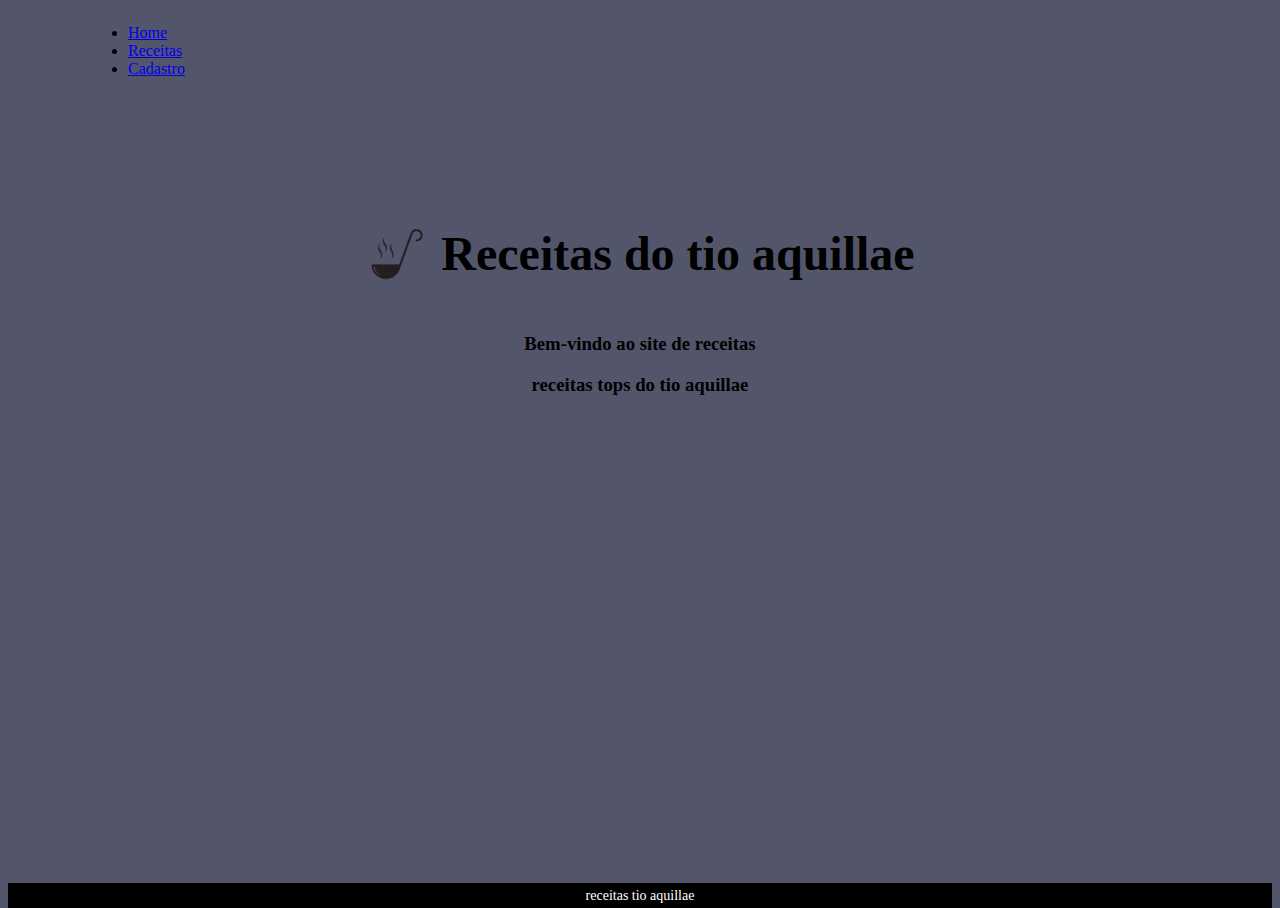
<file: index.html>
<!DOCTYPE html>
<html lang="pt-br">
  <header>
    <meta charset="UTF-8">
    <meta http-equiv="X-I+UA-compatible" content="IE-edge">
    <meta name="viewport" content="width=device-width, initial-scale=1.0">
    <link href="https://cdn.jsdelivr.net/npm/bootstrap@5.2.2/dist/css/bootstrap.min.css" rel="stylesheet"
        integrity="sha384-Zenh87qX5JnK2Jl0vWa8Ck2rdkQ2Bzep5IDxbcnCeuOxjzrPF/et3URy9Bv1WTRi" crossorigin="anonymous">
    <link rel="stylesheet" href="todos.css">
    <link rel="stylesheet" href="home.css">
    <title>Tio aquillae - Home</title>     <nav class="navbar ">
  </header>
  <header>
    <nav class="navbar navbar-expand navbar-dark bg-dark">
      <div class="navbar-collapse">
          <ul class="navbar-nav">
              <li class="nav-item">
                  <a class="nav-link active" href="index.html">Home</a>
              </li>
              <li class="nav-item">
                  <a class="nav-link" href="receitas.html">Receitas</a>
              </li>
              <li class="nav-item">
                  <a class="nav-link" href="cadastro.html">Cadastro</a>
              </li>
          </ul>
      </div>
  </nav>
  </header>
  <main class="home">
    <div class="cabecalho">
      <img  src="imagem/istockphoto-1316376793-612x612.png"  alt="receitas ">
      <h1 class="titulo">Receitas do tio aquillae </h1>
    </div>
    <h3 class="subtitulo">
      Bem-vindo ao site de receitas
      <p>receitas tops do tio aquillae</p>
    </h3>
  </main>
  <footer>
    <span> receitas tio aquillae</span>
  </footer>
</body>
<script src="https://cdn.jsdelivr.net/npm/bootstrap@5.2.2/dist/js/bootstrap.bundle.min.js"
    integrity="sha384-OERcA2EqjJCMA+/3y+gxIOqMEjwtxJY7qPCqsdltbNJuaOe923+mo//f6V8Qbsw3"
    crossorigin="anonymous"></script>
</html>
</file>
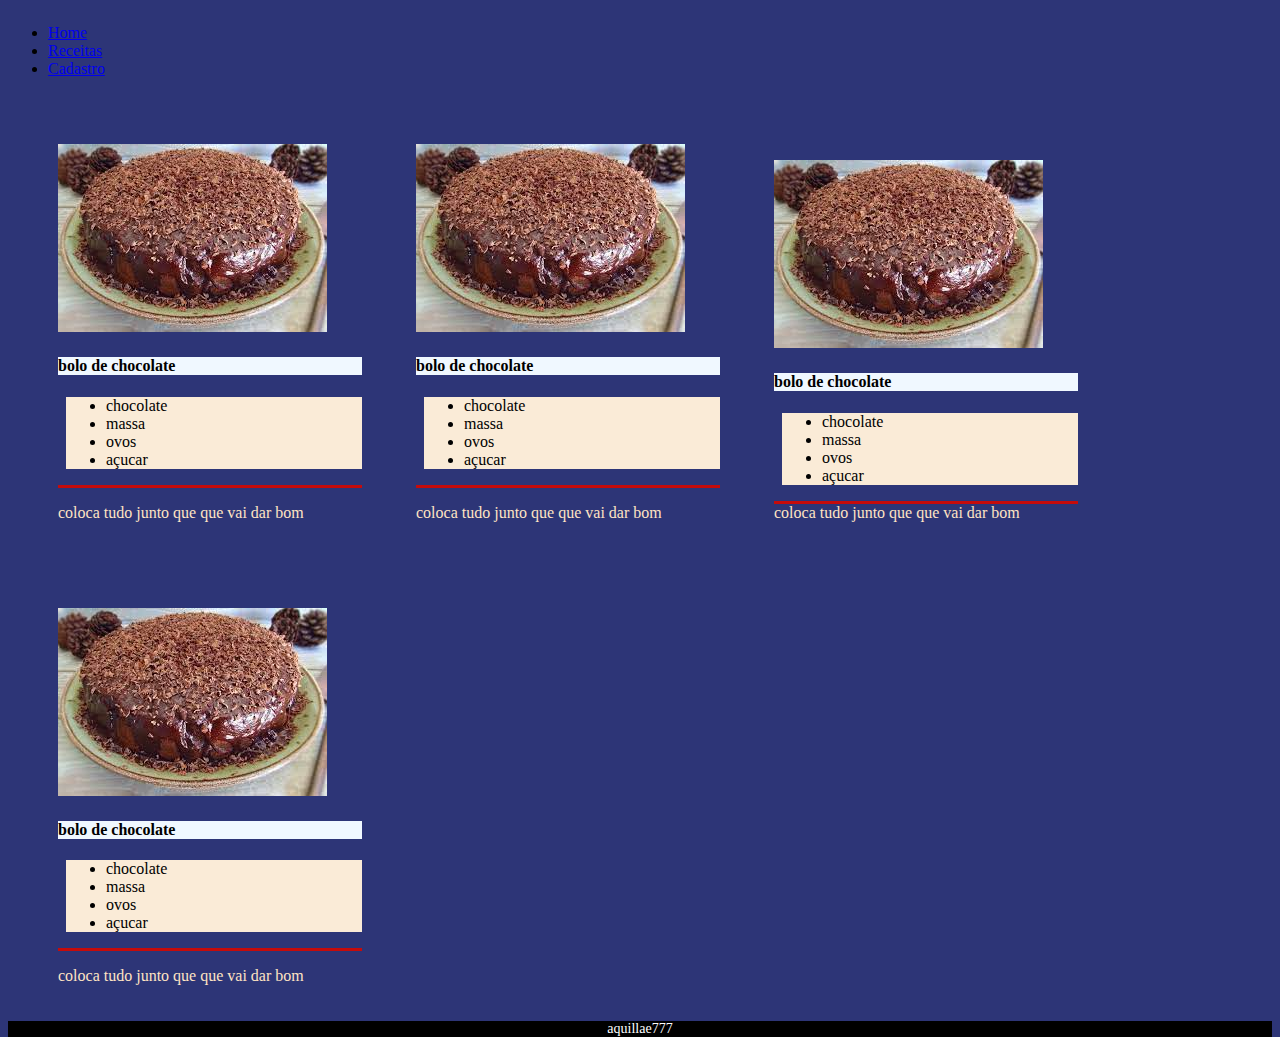
<file: receitas.html>
<!DOCTYPE html>
<html>
<head>
    <meta charset='utf-8'>
    <meta http-equiv='X-UA-Compatible' content='IE=edge'>
    <title>receitas hehe</title>
    <meta name='viewport' content='width=device-width, initial-scale=1'>
    <link href="https://cdn.jsdelivr.net/npm/bootstrap@5.2.2/dist/css/bootstrap.min.css" rel="stylesheet"
    integrity="sha384-Zenh87qX5JnK2Jl0vWa8Ck2rdkQ2Bzep5IDxbcnCeuOxjzrPF/et3URy9Bv1WTRi" crossorigin="anonymous">
<link rel="stylesheet" href="rec.css">



</head> 
 <body>
    <header>
        <nav class="navbar navbar-expand navbar-dark bg-dark">
            <div class="navbar-collapse">
                <ul class="navbar-nav">
                    <li class="nav-item">
                        <a class="nav-link" href="index.html">Home</a>
                    </li>
                    <li class="nav-item">
                        <a class="nav-link active" href="receitas.html">Receitas</a>
                    </li>
                    <li class="nav-item">
                        <a class="nav-link" href="cadastro.html">Cadastro</a>
                    </li>
                </ul>
            </div>
        </nav>
    </header>
    <main>
        <div class="x98">
            <aside class="x987"> 
                <img src="imagem/images.jpeg" class="card-img"></img>
                <div class="x9876">
                    <h4 style="background-color: aliceblue;"> bolo de chocolate </h4>
                    <ul>
                        <li>chocolate</li>
                        <li>massa</li>
                        <li>ovos</li>
                        <li>açucar</li>
                    </ul>
                    <div class="x98765">
                        <p style="color: bisque;">coloca tudo junto que que vai dar bom </p>
                    </div>
                </div>
            </aside>
            
        </div>
        <div class="x98">
            <aside class="x987"> 
                <img src="imagem/images.jpeg" class="card-img"></img>
                <div class="x9876">
                    <h4 style="background-color: aliceblue;"> bolo de chocolate </h4>
                    <ul>
                        <li>chocolate</li>
                        <li>massa</li>
                        <li>ovos</li>
                        <li>açucar</li>
                    </ul>
                    <div class="x98765">
                        <p style="color: bisque;">coloca tudo junto que que vai dar bom </p>
                    </div>
                    
                </div>
            </aside>
            
        </div>
        <div class="x98">
            <aside class="x987"> 
                <img src="imagem/images.jpeg" class="card-img"></img>
                <div class="x9876">
                    <h4 style="background-color: aliceblue;"> bolo de chocolate </h4>
                    <ul>
                        <li>chocolate</li>
                        <li>massa</li>
                        <li>ovos</li>
                        <li>açucar</li>
                    </ul>
                    <p class="x98765" 
                        <p style="color: bisque;">coloca tudo junto que que vai dar bom </p>
                    </div> 
                </div>
            </aside>
            
        </div>
        <div class="x98">
            <aside class="x987"> 
                <img src="imagem/images.jpeg" class="card-img"></img>
                <div class="x9876">
                    <h4 style="background-color: aliceblue;"> bolo de chocolate </h4>
                    <ul>
                        <li>chocolate</li>
                        <li>massa</li>
                        <li>ovos</li>
                        <li>açucar</li>
                    </ul>
                    <div class="x98765">
                        <p style="color: bisque;">coloca tudo junto que que vai dar bom </p>
                    </div>
                </div>
            </aside>
            
        </div>
    
      
    </main>

    <footer>
        <span> aquillae777</span>
    </footer>
    
    <script src="https://cdn.jsdelivr.net/npm/bootstrap@5.2.2/dist/js/bootstrap.bundle.min.js"
    integrity="sha384-OERcA2EqjJCMA+/3y+gxIOqMEjwtxJY7qPCqsdltbNJuaOe923+mo//f6V8Qbsw3"
    crossorigin="anonymous"></script>
</body>
</html>
</file>
<file: todos.css>
@import url("https://fonts.googleapis.com/css2?family=Roboto:wght@400;500;700&display=swap");

html,
body {
  height: 100%;
}



body {
  display: flex;
  flex-direction: column;
  background-color: rgb(179, 186, 245);
}

body main {
  flex: 1 0 auto;
}

nav .navbar-collapse {
  padding-left: 80px;
}

footer {
  display: flex;
  height: 25px;
  align-items: center;
  justify-content: center;
  background: black;
  color: white;
}

footer span {
  font-size: 14px;
}
</file>
<file: home.css>
html,
body {
  height: 100%;
}



body {
  display: flex;
  flex-direction: column;
  background-color: rgb(83, 85, 107);
}

body main {
  flex: 1 0 auto;
}

nav .navbar-collapse {
  padding-left: 80px;
}

footer {
  display: flex;
  height: 25px;
  align-items: center;
  justify-content: center;
  background: black;
  color: white;
}

footer span {
  font-size: 14px;
}

.home {
    display: flex;
    flex-direction: column;
    align-items: 100px;

    margin-top: 100px;
}

.cabecalho{
    display: flex;
    justify-content: center; 
    align-items: center;
    flex-wrap: wrap;
}

.cabecalho img{
    height: 64px;
    width: 64px;
    margin-right: 12px;
}

.titulo{
    font-weight: 700;
    font-size: 48px;
}


.subtitulo{
    margin-top: 20px;
    text-align: center;
    

}

@media screen and (max-device-width: 480px) {
    .titulo {
      font-size: 32px;
      margin-top: 12px;
      text-align: center;
      margin-left: 20px;
      margin-right: 20px;
    }
    .subtitulo {
      margin: 12px 20px;
    }
  }
</file>
<file: rec.css>
html,
body {
  height: 100%;
}



body {
  display: flex;
  flex-direction: column;
  background-color: rgb(45, 53, 119);
}

body main {
  flex: 1 0 auto;
}


footer {
  display: flex;
  height: 25px;
  align-items: center;
  justify-content: center;
  background: black;
  color: white;
}

footer span {
  font-size: 14px;
}

h

body {
  display: flex;
  flex-direction: column;
  background-color: wheat;
}



footer {
  display: flex;
  height: 25px;
  align-items: center;
  justify-content: center;

  background: black;
  color: white;
}

footer span {
  font-size: 14px;
}

.x98 {
  display: inline-block;
  flex-wrap: wrap;
  margin-bottom: 20px;
}

.x987{
  width: 19rem;
  
  
}

.x98 .x987{
  margin-left: 50px;
  margin-top: 50px;
}

.x9876 ul {
  background-color: antiquewhite;
  margin-left: 8px;
}

.x98765 {
  text-align: justify;
}

.x98765 {
  border-top: 3px solid rgb(197, 11, 11);
}
</file>
